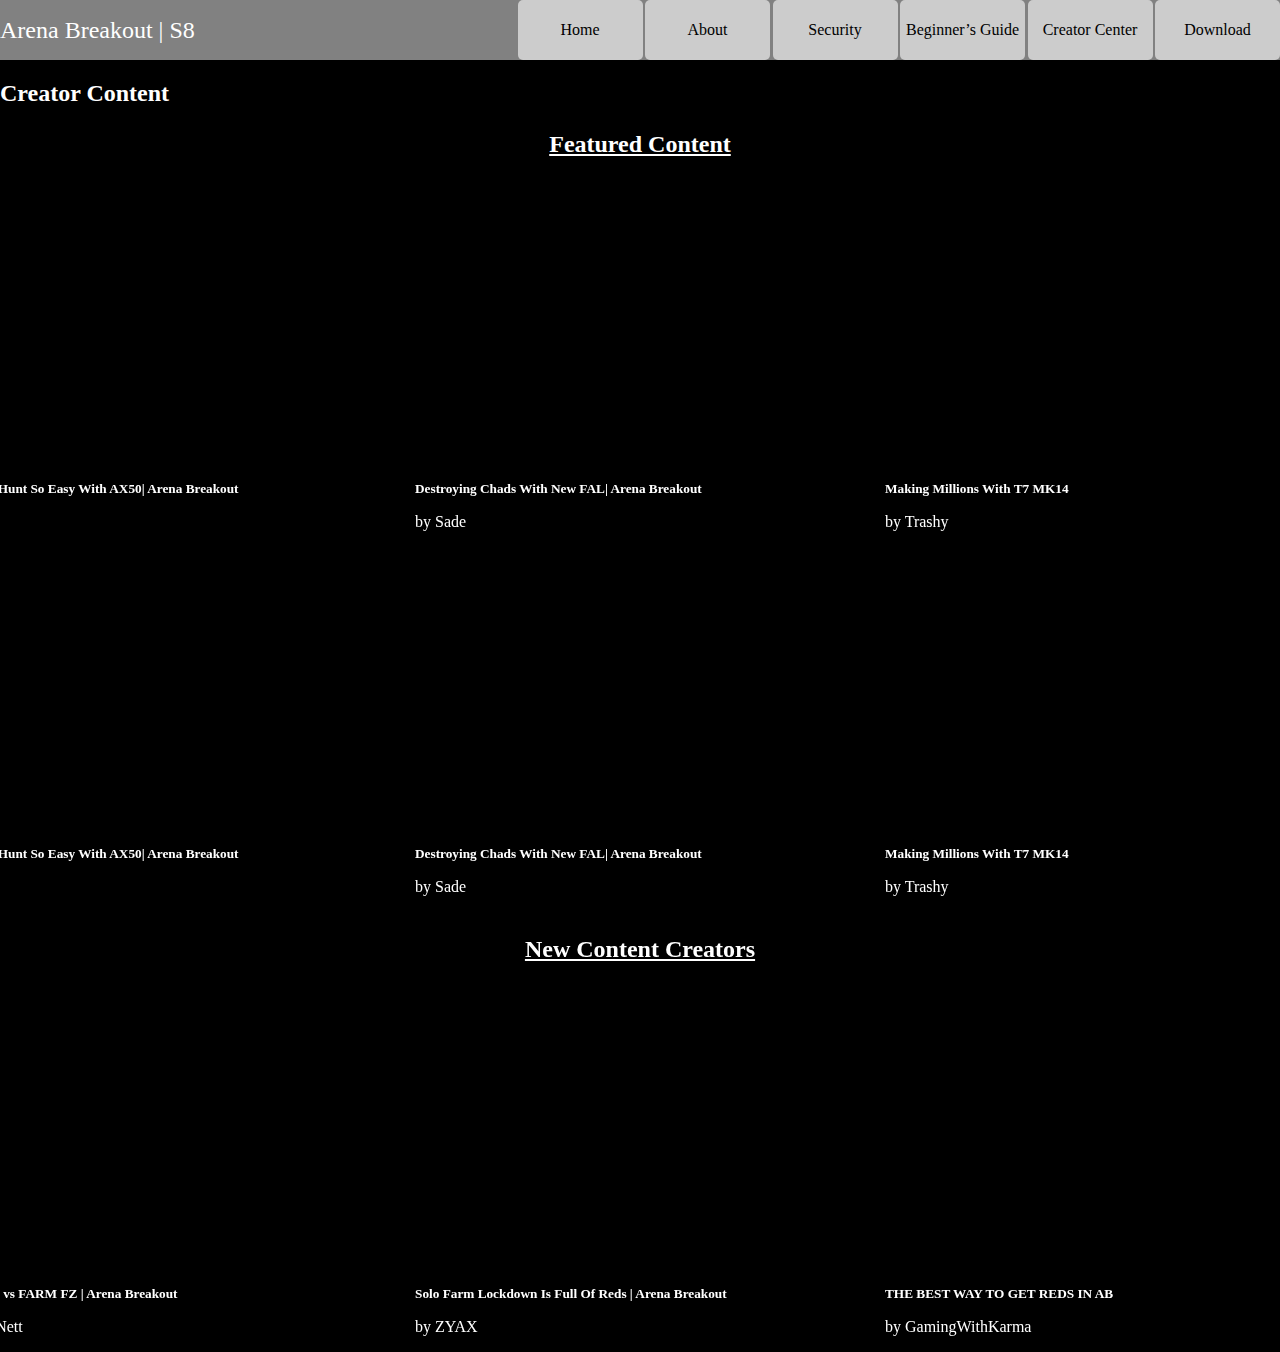
<file: creator.html>
<!DOCTYPE html>
<html lang="en">
<head>
    <meta charset="UTF-8">
    <meta name="viewport" content="width=device-width, initial-scale=1.0">
    <link rel="stylesheet" type="text/css" href="style.css">
    <title>Arena Breakout Creator</title>
</head>
<body class="creator">
<script src="script.js"></script>

<nav class="navbar">
    <div class="navdisplay">
        <p class="navtext">Arena Breakout | S8</p>
        <div class="HOLDnavbutton">
            <a class="navbutton" href="index.html">Home</a>
            <a class="navbutton" href="about.html">About</a>
            <a class="navbutton" href="security.html">Security</a>

            
            <a class="navbutton" href="guide.html">Beginner’s Guide</a>

            <a class="navbutton" href="creator.html">Creator Center</a>
            <a class="navbutton" href="https://drive.google.com/uc?export=download&id=1dfmW0zkVs6nsS9v_IrJDL8UNW4tjC8HJ
            ">Download</a>
        </div>
    </div>
</nav>
<h2>Creator Content</h2>

<h3>Featured Content</h3>

<div class="video-container">

    <div class="video-block">
        <iframe width="450" height="290" 
        src="https://www.youtube.com/embed/FtPJ6-P2bT8?si=8GWq-UkNN2R_2LFH" 
        title="Thermal Hunt" frameborder="0" 
        allow="accelerometer; autoplay; clipboard-write; encrypted-media; gyroscope; picture-in-picture; web-share" 
        referrerpolicy="strict-origin-when-cross-origin" allowfullscreen></iframe>

        <h5>Thermal Hunt So Easy With AX50| Arena Breakout</h5>
        <p>by Sade</p>
    </div>

    <div class="video-block">
        <iframe width="450" height="290" 
        src="https://www.youtube.com/embed/tO0vjPFnjZw?si=_VebX7yeoSZIGqCY" 
        title="New Fal Skin" frameborder="0" 
        allow="accelerometer; autoplay; clipboard-write; encrypted-media; gyroscope; picture-in-picture; web-share" 
        referrerpolicy="strict-origin-when-cross-origin" allowfullscreen></iframe>

        <h5>Destroying Chads With New FAL| Arena Breakout</h5>
        <p>by Sade</p>
    </div>

    <div class="video-block">    
        <iframe width="450" height="290" 
        src="https://www.youtube.com/embed/sTz9Ne1UiqA?si=1kdqdz3CR1ZxLu9I" 
        title="New Fal Skin" frameborder="0" 
        allow="accelerometer; autoplay; clipboard-write; encrypted-media; gyroscope; picture-in-picture; web-share" 
        referrerpolicy="strict-origin-when-cross-origin" allowfullscreen></iframe>

        <h5>Making Millions With T7 MK14</h5>
        <p>by Trashy</p>
    </div>
</div>

<div class="video-container">

    <div class="video-block">
        <iframe width="450" height="290" 
        src="https://www.youtube.com/embed/FtPJ6-P2bT8?si=8GWq-UkNN2R_2LFH" 
        title="Thermal Hunt" frameborder="0" 
        allow="accelerometer; autoplay; clipboard-write; encrypted-media; gyroscope; picture-in-picture; web-share" 
        referrerpolicy="strict-origin-when-cross-origin" allowfullscreen></iframe>

        <h5>Thermal Hunt So Easy With AX50| Arena Breakout</h5>
        <p>by Sade</p>

    </div>

    <div class="video-block">
        <iframe width="450" height="290" 
        src="https://www.youtube.com/embed/tO0vjPFnjZw?si=_VebX7yeoSZIGqCY" 
        title="New Fal Skin" frameborder="0" 
        allow="accelerometer; autoplay; clipboard-write; encrypted-media; gyroscope; picture-in-picture; web-share" 
        referrerpolicy="strict-origin-when-cross-origin" allowfullscreen></iframe>

        <h5>Destroying Chads With New FAL| Arena Breakout</h5>
        <p>by Sade</p>
    </div>

    <div class="video-block">
        <iframe width="450" height="290" 
        src="https://www.youtube.com/embed/sTz9Ne1UiqA?si=1kdqdz3CR1ZxLu9I" 
        title="New Fal Skin" frameborder="0" 
        allow="accelerometer; autoplay; clipboard-write; encrypted-media; gyroscope; picture-in-picture; web-share" 
        referrerpolicy="strict-origin-when-cross-origin" allowfullscreen></iframe>

        <h5>Making Millions With T7 MK14</h5>
        <p>by Trashy</p>
    </div>
</div>

<h3>New Content Creators</h3>

<div class="video-container">

    <div class="video-block">
        <iframe width="450" height="290" 
        src="https://www.youtube.com/embed/UEhc9js8QA8?si=eREXO0To6bwZjWjS" 
        title="Thermal Hunt" frameborder="0" 
        allow="accelerometer; autoplay; clipboard-write; encrypted-media; gyroscope; picture-in-picture; web-share" 
        referrerpolicy="strict-origin-when-cross-origin" allowfullscreen></iframe>

        <h5>Solo MP5 vs FARM FZ | Arena Breakout </h5>
        <p>by DorrNett</p>

    </div>

    <div class="video-block">
        <iframe width="450" height="290" 
        src="https://www.youtube.com/embed/boEE0EQiTuQ?si=hubY9UUldeChbU68" 
        title="New Fal Skin" frameborder="0" 
        allow="accelerometer; autoplay; clipboard-write; encrypted-media; gyroscope; picture-in-picture; web-share" 
        referrerpolicy="strict-origin-when-cross-origin" allowfullscreen></iframe>

        <h5>Solo Farm Lockdown Is Full Of Reds | Arena Breakout</h5>
        <p>by ZYAX</p>
    </div>

    <div class="video-block">
        <iframe width="450" height="290" 
        src="https://www.youtube.com/embed/9tajxDuQnkw?si=J_NHi1FQXr_Ygfxe" 
        title="New Fal Skin" frameborder="0" 
        allow="accelerometer; autoplay; clipboard-write; encrypted-media; gyroscope; picture-in-picture; web-share" 
        referrerpolicy="strict-origin-when-cross-origin" allowfullscreen></iframe>

        <h5>THE BEST WAY TO GET REDS IN AB</h5>
        <p>by GamingWithKarma</p>
    </div>
</div>
</body>
</html>
</file>
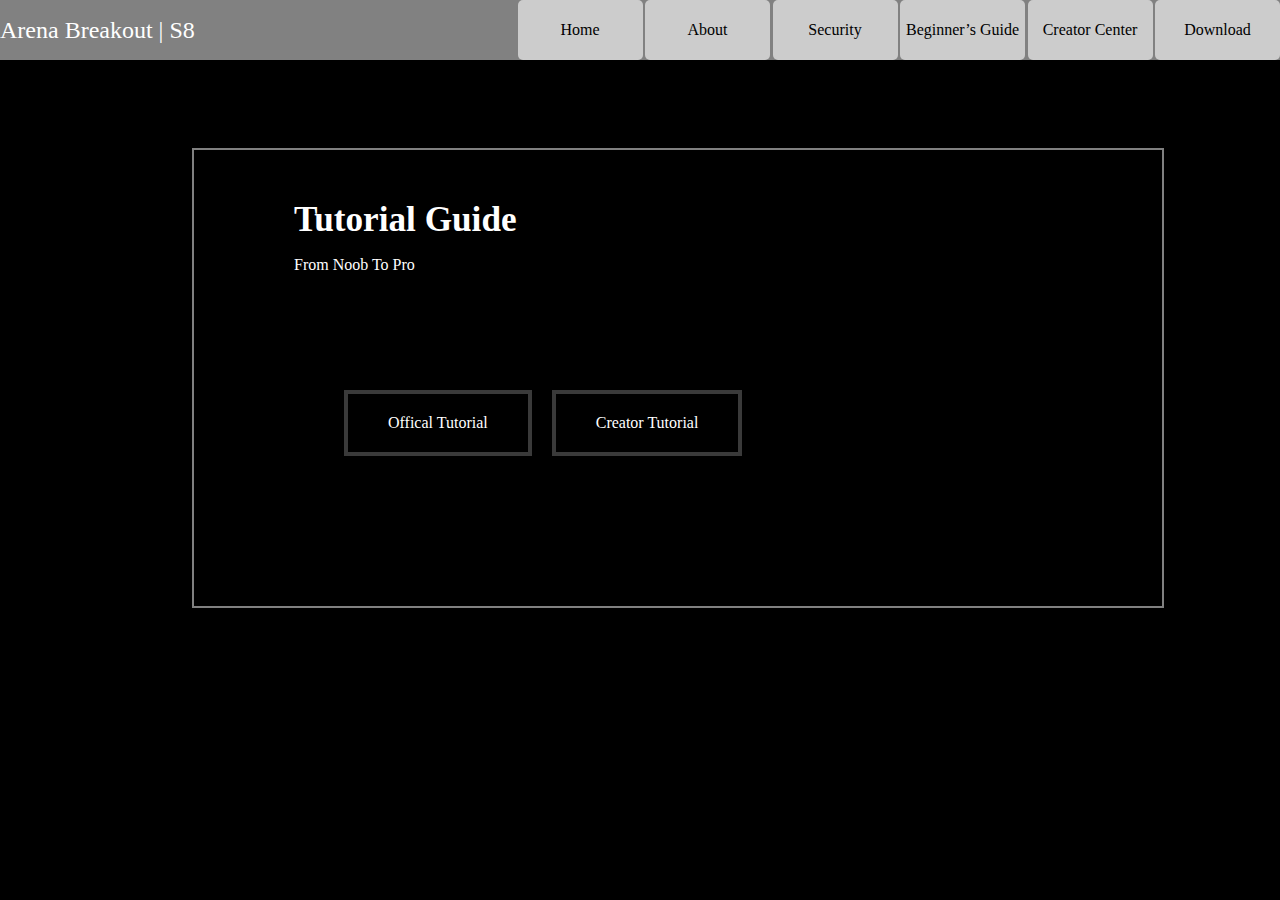
<file: guide.html>
<!DOCTYPE html>
<html lang="en">
<head>
    <meta charset="UTF-8">
    <meta name="viewport" content="width=device-width, initial-scale=1.0">
    <link rel="stylesheet" type="text/css" href="style.css">
    <title>Arena Breakout Guide</title>
</head>
<body>
<script src="script.js"></script>

<nav class="navbar">
    <div class="navdisplay">
        <p class="navtext">Arena Breakout | S8</p>
        <div class="HOLDnavbutton">
            <a class="navbutton" href="index.html">Home</a>
            <a class="navbutton" href="about.html">About</a>
            <a class="navbutton" href="security.html">Security</a>
            
            <a class="navbutton" href="guide.html">Beginner’s Guide</a>

            <a class="navbutton" href="creator.html">Creator Center</a>
            <a class="navbutton" href="https://drive.google.com/uc?export=download&id=1dfmW0zkVs6nsS9v_IrJDL8UNW4tjC8HJ
            ">Download</a>
        </div>
    </div>
</nav>
    <div class="container">

        <section class="section">

            <div class="guidecontainer">
                <h6>Tutorial Guide</h6>
                <p>From Noob To Pro</p>
                    <div class="buttonlayout">
                    <a class="buttons" href="">Offical Tutorial</a><a class="buttons" href="">Creator Tutorial</a>
                    </div>
            </div>
        </section>



        <section class="section">
                

            <div class="guidevideos">
                <h1>Offical Tutorial</h1>
                <div class="widthbutton">
                    <button class="guidebuttons" id="g1" onclick="guide(guide1,title1,head1,channel1,g1,g2)">Beginner's Guide</button>
                    <button class="guidebuttons" id="g2" onclick="guide(guide2,title2,head2,channel2,g2,g1)">Map Intro & Tactics</button>
                </div>
                
                <div class="video-container">
                    <div class="video-block">
                        <iframe width="450" height="290" id="guidevid"
                        src="https://www.youtube.com/embed/UEhc9js8QA8?si=eREXO0To6bwZjWjS" 
                        title="Thermal Hunt" frameborder="0" 
                        allow="accelerometer; autoplay; clipboard-write; encrypted-media; gyroscope; picture-in-picture; web-share" 
                        referrerpolicy="strict-origin-when-cross-origin" allowfullscreen></iframe>

                        <h5 id="heading">Solo MP5 vs FARM FZ | Arena Breakout </h5>
                        <p id="by">by DorrNett</p>

                    </div>

                    <div class="video-block">
                        <iframe width="450" height="290" id="guidevid2"
                        src="https://www.youtube.com/embed/UEhc9js8QA8?si=eREXO0To6bwZjWjS" 
                        title="Thermal Hunt" frameborder="0" 
                        allow="accelerometer; autoplay; clipboard-write; encrypted-media; gyroscope; picture-in-picture; web-share" 
                        referrerpolicy="strict-origin-when-cross-origin" allowfullscreen></iframe>

                        <h5 id="heading2">Solo MP5 vs FARM FZ | Arena Breakout </h5>
                        <p id="by2">by DorrNett</p>

                    </div>

                    <div class="video-block">
                        <iframe width="450" height="290" id="guidevid3"
                        src="https://www.youtube.com/embed/UEhc9js8QA8?si=eREXO0To6bwZjWjS" 
                        title="Thermal Hunt" frameborder="0" 
                        allow="accelerometer; autoplay; clipboard-write; encrypted-media; gyroscope; picture-in-picture; web-share" 
                        referrerpolicy="strict-origin-when-cross-origin" allowfullscreen></iframe>

                        <h5 id="heading3">Solo MP5 vs FARM FZ | Arena Breakout </h5>
                        <p id="by3">by DorrNett</p>

                    </div>
                </div>
            </div>





        </section>










</div>
</body>
</html>
</file>
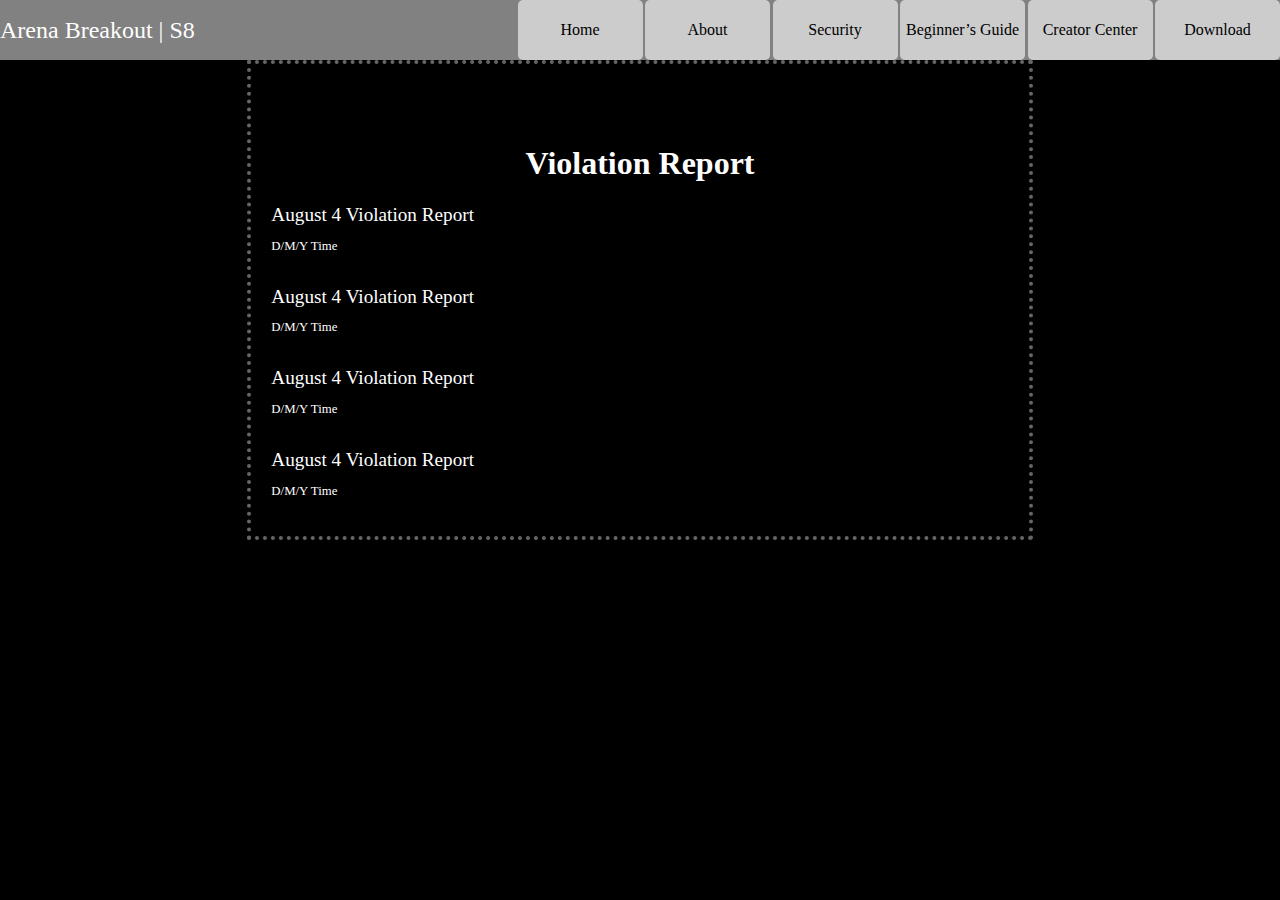
<file: security.html>
<!DOCTYPE html>
<html lang="en">
<head>
    <meta charset="UTF-8">
    <meta name="viewport" content="width=device-width, initial-scale=1.0">
    <link rel="stylesheet" type="text/css" href="style.css">
    <title>Arena Breakout Security</title>
</head>
<body>
<script src="script.js"></script>

<nav class="navbar">
    <div class="navdisplay">
        <p class="navtext">Arena Breakout | S8</p>
        <div class="HOLDnavbutton">
            <a class="navbutton" href="index.html">Home</a>
            <a class="navbutton" href="about.html">About</a>
            <a class="navbutton" href="security.html">Security</a>
            
            <a class="navbutton" href="guide.html">Beginner’s Guide</a>

            <a class="navbutton" href="creator.html">Creator Center</a>
            <a class="navbutton" href="https://drive.google.com/uc?export=download&id=1dfmW0zkVs6nsS9v_IrJDL8UNW4tjC8HJ
            ">Download</a>
        </div>
    </div>
</nav>

<div class="container">

<section class="section">

<div class="reportlist">

<h1>Violation Report</h1>
<a class="report">August 4 Violation Report</a>
<p class="reportext">D/M/Y Time</p>
<a class="report2">August 4 Violation Report</a>
<p class="reportext2">D/M/Y Time</p>
<a class="report">August 4 Violation Report</a>
<p class="reportext">D/M/Y Time</p>
<a class="report2">August 4 Violation Report</a>
<p class="reportext2">D/M/Y Time</p>
</div>



</section>


<section class="section">
<h3>Code of Conduct</h3>
<h4>2023/6/1 14:57:07</h4>
<pre class="textwrap">

Dear Arena Breakout Players,

We at MoreFun believe that creating a fair and respectful community is essential to providing an enjoyable gaming experience for everyone. We are excited to announce that we have now published our official Code of Conduct for all Arena Breakout players. The Code of Conduct serves as a set of guidelines that we expect all players to follow in order to maintain a positive experience for everyone.
We want to emphasize that we take the Code of Conduct very seriously and any violations will result in consequences. We have a variety of tools in place to detect and investigate any inappropriate behavior or actions that go against the Code of Conduct.
We strongly encourage all of our players to read and understand the Code of Conduct, and to adhere to these guidelines in all aspects of gameplay. We are committed to upholding these standards and will take action against any player who violates them.

-Do NOT use third-party software, including but not limited to the use of plug-ins, unofficial installation packages, illegal or unauthorized modification to client files, or any other means to disrupt the balance of the game and affect the game experience of others.
-Do NOT use third-party plug-ins or applications to enhance or alter the game in any way.
-Do NOT do any behavior that: (i) violates, or encourages any conduct that would violate any applicable law or regulation or would give rise to civil liability; (ii) is fraudulent, false, misleading or deceptive, including "trolling;" (iii) is defamatory, obscene, pornographic, vulgar or offensive; (iv) promotes discrimination, bigotry, racism, hatred, harassment or harm against any individual or group; (v) is disruptive to the Game, App, its users or user community, is violent, bullying, or threatening or promotes violence, terrorism, or actions that are threatening or disrespectful to any person or entity; or (vi) promotes illegal or harmful activities or substances.
-Do NOT misuse personal information, including but not limited to the illegal or inappropriate use of player information, such as avatars, nicknames, and personal social information that violates relevant laws and regulations, or contains pornography, violence, advertisements, etc.
-Do NOT profit illegally from gaming, such as using alt accounts to conduct malicious account activity, or renting out accounts, collecting task rewards, hoarding and selling materials, and disrupting the in-game economy.
-Do NOT engage in offline transactions, including but not limited to the buying and selling of game accounts, game currency, game props through offline or third-party websites.
-Do NOT abuse game exploits. Maliciously exploiting or spreading information related to game vulnerabilities to obtain a large amount of in-game resources, which seriously affects other people's game experience and the in-game economy, is subject to penalty.
-Do NOT engage in negative game behaviors that do not promote a positive gaming environment, including knowingly teaming up with a hacker, malicious AFKing, team killing, teaming with an enemy, smurfing or playing on an alt account, etc.
-Do NOT use unauthorized emulators to log in to the game.
-Do NOT use devices that will upset that balance of the game, such as keyboards and mouse, or macro controllers. The use of gamepads, however, is allowed.
Punishments for breaking the Code of Conduct can include but are not limited to removing chat privileges (voice and/or text), removing rankings, disabling game functions, and confiscating illegal profits. Oh, and let’s not forget: the banhammer, depending on the severity of the circumstances.

Thank you for your commitment to being a responsible and respectful member of the community. We look forward to continuing to work with you to safeguard the competitive integrity of Arena Breakout!

See you in the Dark Zone,

-The Arena Breakout Team</pre>
</section>



</div>
</body>
</html>
</file>
<file: style.css>
body{
    background-color: rgb(0, 0, 0);
    text-align: left;
    scroll-behavior: smooth;
    /*overflow: hidden;*/
    margin: 0px;
    padding: 0px;
}

.creator{
    background-color: rgb(0, 0, 0);
}

/*Hides the scroll bar*/
body::-webkit-scrollbar {
    display: none;
}

/*allows the webpage to have sectors*/
.container {
    height: calc(100vh - 60px);/*Remove 60px to avoid overlap with nav*/
    overflow-y: scroll; /*Allows vertical scrolling*/
    scroll-snap-type: y mandatory; /*locks sections verticaly*/
    
  }
  
.section {
    height: calc(100vh - 60px);
    scroll-snap-align: start;
    position:relative;
}

/*Makes sure the video fits in the section*/
.bg_video{
    position: absolute;
    width: 100%;
    height: 100%;
    object-fit: cover;
    opacity: 0.7;
    pointer-events: none; /*Allows clicks to go thur bg*/
    z-index: -1; /*puts bg behind everything*/
}


.navbar{
    background-color: rgb(129, 129, 129);
    z-index: 1000;
}

.navdisplay{
    display: flex;
    align-items: stretch;
    height: 60px;
    justify-content: space-between; /*Sep the left and right*/
}

.HOLDnavbutton{
    display: flex;
    gap: 2.5px;
}

.navbutton{
    display: flex;
    align-items: center;        
    justify-content: center;
    height: 100%;
    width: 125px;
    color: black;
    border-radius: 5px;
    font-size: 1rem; 
    background-color: #ccc;
    text-decoration: none;
    
}

.navbutton:hover {
    background-color: #bbb;    
    transform: scale(1.05);      
}

.navtext{
    font-size: 1.5rem;
    text-align: left;
    display: flex;
    align-items: center;
    height: 100%;
    margin: 0px;
}


.inlinebuttons{
    display: block;
    padding-top: 300px;
    text-align: center;
    font-size: 1rem; 
}

div.inlinebuttons #maindownload {
    padding: 20px 40px;
    border: 4px solid rgb(255, 255, 255);
    text-decoration: none;
    background-color: black;
}


div.inlinebuttons #pc{
    border: 4px solid rgb(17, 0, 255);
    background-color: rgb(0, 0, 0);
    text-decoration: none;
    padding: 10px 15px;

}
div.inlinebuttons #and{
    border: 4px solid rgb(26, 216, 83);
    background-color: black;
    text-decoration: none;
    padding: 10px 15px;
}
div.inlinebuttons #ios{
    border: 4px solid rgb(255, 255, 255);
    background-color: black;
    text-decoration: none;
    padding: 10px 15px;

}

.padding_text{
    padding-top: 15px;
}


.log-container {
    position: absolute;
    top: 35%;
    left: 5%;
    background-color: rgba(169, 169, 169, 0.508);
    border: 3px double #000000;
    width: 500px;
    height: 175px;
}

.about-container {
    padding-left: 5px;
    position: absolute;
    top: 22.5%;
    left: 57.5%;
    background-color: rgba(169, 169, 169, 0.508);
    border: 3px double #000000;
    width: 560px;
    height: 200px;
}

.Log_Swap{
    display: flex;
    top: 75%;
    left: 35%;
    
    flex-direction: row;
    align-items: center;
    gap: 20px;
    position: absolute;
}

#log1 {
    margin-bottom: 10px; /* adds distance between logs */
}

.textwrap{
    padding-left: 1.5%;
    max-width: 90vw; /*max viewport width*/
    white-space: pre-wrap;
}


.reportlist{
    margin: auto;
    width: 60%;
    border: 4px dotted rgb(102, 102, 102);
    padding: 5px;
}

.report{
    padding-left: 2%;
    text-align: left;
    color: white;
    font-size: 1.2rem;
}
.report:hover{
    color: blue;
}
.reportext{
    padding-bottom: 2.5%;
    padding-left: 2%;
    font-size: 0.8rem;
}
.report2{
    padding-left: 2%;
    text-align: left;
    color: white;
    font-size: 1.2rem;
}
.report2:hover{
    color: blue;
}
.reportext2{
    padding-bottom: 2.5%;
    padding-left: 2%;
    font-size: 0.8rem;
}

.buttons{
    padding: 20px 40px;
    border: 4px solid rgb(58, 58, 58);
    text-decoration: none;
    color: white;
}

.buttonlayout{
    display: flex;
    gap: 20px;
padding-top: 100px;
padding-left: 50px;

padding-bottom: 50px;
}

.buttonlayout a:hover{
    color: rgb(255, 184, 6);
}


.guidecontainer{
    position: absolute;
    top: 10.5%;
    left: 15%;
    padding-top: 50px;
    padding-left: 100px;
    padding-bottom: 100px;
    padding-right: 100px;
    width: 60%;
    border: 2px solid grey;
}

.guidebuttons{
    padding: 20px 40px;
    border: 4px solid rgb(58, 58, 58);
    text-decoration: none;
    font-size: 1rem;
    color: white;
    width: 100%;
    background-color: #000000;
    z-index: 30;
}

.guidevideos{
    text-align: center;
    margin: 0 auto;
}

.widthbutton{
    display: flex;
    width: 50%;
    margin: 0 auto;

}

#g1{
    color: orange;
}


/*Non Class CSS*/

h1{
    font-size: 2rem;
    text-align: center;
    padding-top: 55px;
    color: white;
    text-shadow: 2px 2px 5px rgb(0, 0, 0);
}
h2{
    color: white;
}
h3{
    text-align: center;
    font-size: 1.5rem;
    text-decoration: underline;
    color: white;
}
h4{
    text-align: center;
    color: white;
}
h5{
    color: white;
    margin-top: 5px;
    margin-bottom: 5px;
}

/*Guide*/
h6{
    font-size: 2.2rem;
    color: white;
    margin: 0px;
}

p{
    color: white;
}

pre{
    color: white;
}

.video-container{
    display: flex;
    gap: 20px; /* gap <3 */
    justify-content: center;
    text-align: left;
}

.video-block {
    max-width: 600px;
}


/*ICONS*/

.icon{
    position: absolute;
    top: 77.5%;
    left: 20%;
    display: flex;
    gap: 75px;
}
.icon_farm {
    background-image: url('images/icon_farm.png');
    background-repeat: no-repeat;
    background-position: left center;
    padding: 30px 35px; /*control img*/
    height: 40px;
    font-size: 1rem;
    color: white;
  }

.icon_valley {
    background-image: url('images/icon_valley.png');
    background-repeat: no-repeat;
    background-position: left center;
    padding: 30px 35px; /*control img*/
    height: 40px;
    font-size: 1rem;
    color: white;
  }

.icon_north {
    background-image: url('images/icon_north.png');
    background-repeat: no-repeat;
    background-position: left center;
    padding: 30px 35px; /*control img*/
    height: 40px;
    font-size: 1rem;
    color: white;
  }


.icon_tv {
    background-image: url('images/icon_tv.png');
    background-repeat: no-repeat;
    background-position: left center;
    padding: 30px 35px; /*control img*/
    height: 40px;
    font-size: 1rem;
    color: white;
  }

.icon_armory {
    background-image: url('images/icon_armory.png');
    background-repeat: no-repeat;
    background-position: left center;
    padding: 30px 35px; /*control img*/
    height: 40px;
    font-size: 1rem;
    color: white;
  }
</file>
